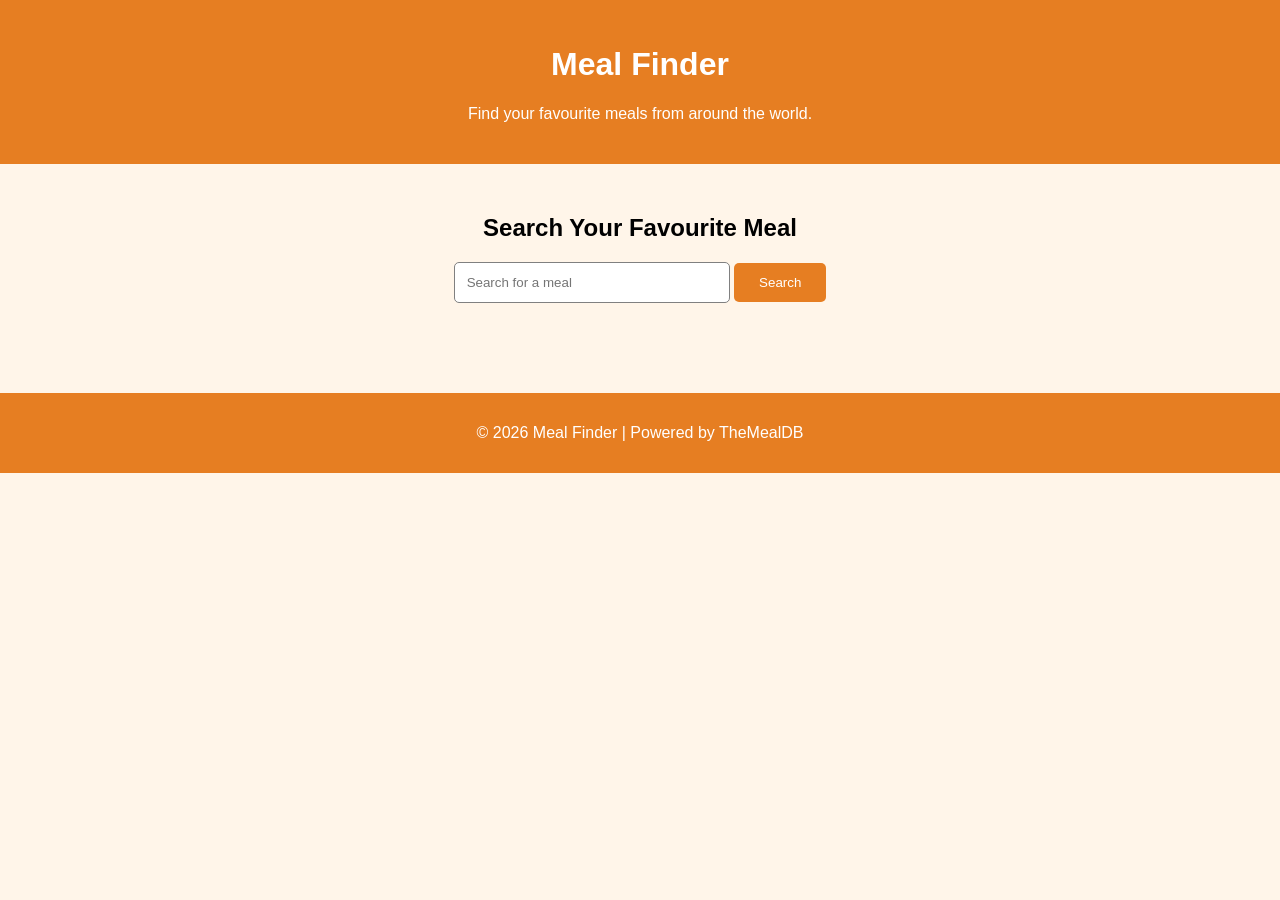
<file: index.html>
<!DOCTYPE html>
<html lang="en">
<head>
    <meta charset="UTF-8">
    <meta name="viewport" content="width=device-width, initial-scale=1.0">
    <title>Meal Finder</title>
    <link rel="stylesheet" href="style.css">
</head>
<body>
    <!-- Name: Tareq Hasan | ID: 2411587 -->

    <header>
        <h1>Meal Finder</h1>
        <p>Find your favourite meals from around the world.</p>
    </header>

    <section class="search-box">

        <h2>Search Your Favourite Meal</h2>

        <input type="text" id="search" placeholder="Search for a meal">

        <button onclick="searchMeal()">Search</button>

    </section>

    <div id="meals"></div>

    <footer>
        <p>© 2026 Meal Finder | Powered by TheMealDB</p>
    </footer>

    <script src="script.js"></script>

</body>
</html>
</file>
<file: style.css>
body {
    font-family: Arial, sans-serif;
    background-color: #fff5e9;
    margin: 0;
}

header {
    background-color: #e67e22;
    color: white;
    text-align: center;
    padding: 25px;
}

.search-box {
    text-align: center;
    padding: 30px;
}

input {
    padding: 12px;
    width: 250px;
    border: 1px solid gray;
    border-radius: 5px;
}

button {
    background-color: #e67e22;
    color: white;
    padding: 12px 25px;
    border: none;
    border-radius: 5px;
    cursor: pointer;
}

button:hover {
    background-color: #ba6010;
}

#meals {
    display: grid;
    grid-template-columns: repeat(auto-fit, minmax(220px, 1fr));
    gap: 20px;
    padding: 30px;
}

.meal-card {
    background-color: white;
    padding: 15px;
    text-align: center;
    border-radius: 10px;
    box-shadow: 0 3px 8px #ddd;
}

.meal-card img {
    width: 100%;
    border-radius: 10px;
}

.meal-card h2 {
    color: #e67e22;
}

footer {
    background-color: #e67e22;
    color: white;
    text-align: center;
    padding: 15px;
}
</file>
